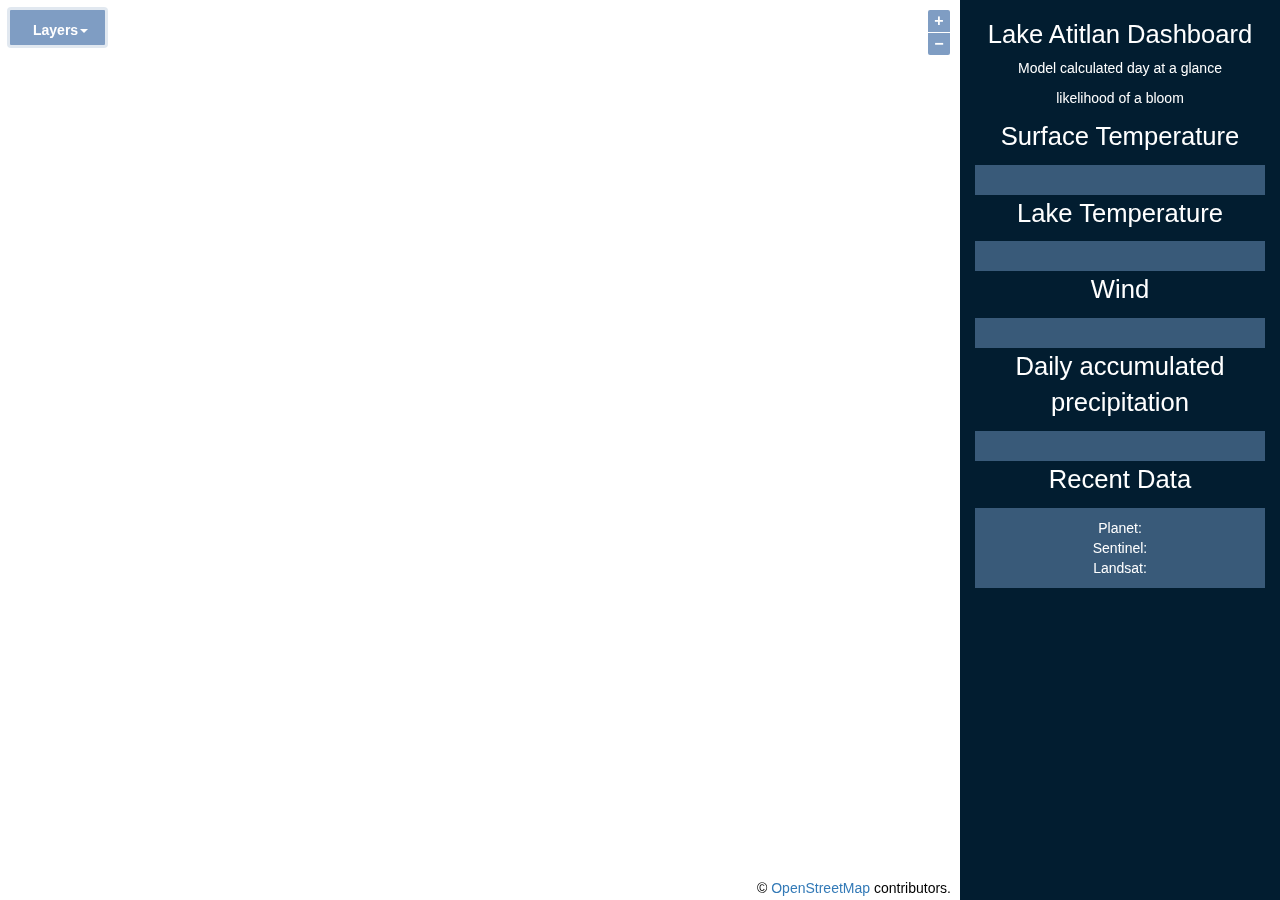
<file: datamonitoring.html>
﻿<!DOCTYPE html>
<html lang="en">
  <head>
    <script src="https://code.jquery.com/jquery-3.2.1.min.js"></script>
    <!-- Latest compiled and minified CSS -->
    <link
      rel="stylesheet"
      href="https://stackpath.bootstrapcdn.com/bootstrap/3.4.1/css/bootstrap.min.css"
      integrity="sha384-HSMxcRTRxnN+Bdg0JdbxYKrThecOKuH5zCYotlSAcp1+c8xmyTe9GYg1l9a69psu"
      crossorigin="anonymous"
    />
    <!-- Optional theme -->
    <link
      rel="stylesheet"
      href="https://stackpath.bootstrapcdn.com/bootstrap/3.4.1/css/bootstrap-theme.min.css"
      integrity="sha384-6pzBo3FDv/PJ8r2KRkGHifhEocL+1X2rVCTTkUfGk7/0pbek5mMa1upzvWbrUbOZ"
      crossorigin="anonymous"
    />
    <link rel="stylesheet" href="css/ol.css" type="text/css" />
    <link href="css/ol-layerswitcher.css" rel="stylesheet" />
    <link href="css/degradation.css" rel="stylesheet" />
    <!-- Latest compiled and minified JavaScript -->
    <script
      src="https://stackpath.bootstrapcdn.com/bootstrap/3.4.1/js/bootstrap.min.js"
      integrity="sha384-aJ21OjlMXNL5UyIl/XNwTMqvzeRMZH2w8c5cRVpzpU8Y5bApTppSuUkhZXN0VxHd"
      crossorigin="anonymous"
    ></script>
    <script src="js/ol.js"></script>
    <script src="js/ol-layerswitcher.js"></script>
    <script src="js/degradation.js"></script>
    <script src="js/lakeatitlan.js"></script>
    <script src="js/available_data.js"></script>
    <title>Lake Atitlan</title>
    <link rel="icon" href="favicon.ico" />
  </head>
  <body>
    <div class="row" style="height: 100%; margin: unset">
      <div class="col-sm-9" style="height: 100%; padding: 0">
        <div id="map" class="map">
          <ul
            style="
              position: absolute;
              left: 0.5em;
              top: 0.5em;
              z-index: 1;
              background-color: rgba(0, 60, 136, 0.5);
              list-style-type: none;
              padding-bottom: 15px;
              border-radius: 4px;
              font-weight: 600;
              border: #ffffffc4 solid 3px;
            "
          >
            <li class="dropdown" style="right: 0.5em">
              <a href="#" data-toggle="dropdown" class="dropdown-toggle"
                >Layers<b class="caret"></b
              ></a>
              <ul class="dropdown-menu" style="padding: 0.5em">
                <li>
                  <div class="checkbox">
                    <label>
                      <input
                        type="checkbox"
                        checked
                        onchange="toggleLayer('Landsat', this.checked)"
                      />Landsat 8
                    </label>
                  </div>
                  <div>
                    <input
                      type="range"
                      name="Landsatopacity"
                      id="Landsatopacity"
                      value="100"
                      min="0"
                      max="100"
                      step="1"
                      style="display: block"
                      class="slider"
                    />
                  </div>
                </li>
                <li>
                  <div class="checkbox">
                    <label>
                      <input
                        type="checkbox"
                        checked
                        onchange="toggleLayer('Sentinelt', this.checked)"
                      />Sentinel 2 True
                    </label>
                  </div>
                  <div>
                    <input
                      type="range"
                      name="Sentineltopacity"
                      id="Sentineltopacity"
                      value="100"
                      min="0"
                      max="100"
                      step="1"
                      style="display: block"
                      class="slider"
                    />
                  </div>
                </li>
                <li>
                  <div class="checkbox">
                    <label>
                      <input
                        type="checkbox"
                        checked
                        onchange="toggleLayer('Sentinelf', this.checked)"
                      />Sentinel 2 False
                    </label>
                  </div>
                  <div>
                    <input
                      type="range"
                      name="Sentinelfopacity"
                      id="Sentinelfopacity"
                      value="100"
                      min="0"
                      max="100"
                      step="1"
                      style="display: block"
                      class="slider"
                    />
                  </div>
                </li>
                <li>
                  <div class="checkbox">
                    <label>
                      <input
                        type="checkbox"
                        checked
                        onchange="toggleLayer('Planet', this.checked)"
                      />Planet
                    </label>
                    <div>
                      <input
                        type="range"
                        name="Planetopacity"
                        id="Planetopacity"
                        value="100"
                        min="0"
                        max="100"
                        step="1"
                        style="display: block"
                        class="slider"
                      />
                    </div>
                  </div>
                </li>
              </ul>
            </li>
          </ul>
        </div>
      </div>
      <div
        class="col-sm-3"
        style="
          height: 100%;
          padding: 0;
          background-color: #021d30;
          overflow-y: auto;
        "
      >
        <h2 class="dashboardheader">Lake Atitlan Dashboard</h2>
        <div class="row">
          <div class="col-sm-12">
            <p style="text-align: center">Model calculated day at a glance</p>
          </div>
        </div>
        <div class="row">
          <div class="col-sm-12">
            <p style="text-align: center">
              <span id="percent"></span> <span> likelihood of a bloom</span>
            </p>
            <p style="text-align: center" id="yesnobloom"></p>
          </div>
        </div>
        <div class="row">
          <div class="col-sm-12">
            <p class="dashboardheader">Surface Temperature</p>
            <div class="row">
              <div
                class="col-sm-12 displaybox"
                style="background-color: #395a79"
              >
                <p id="surfacetemp" class="calcval"></p>
                <span id="stdate"></span>
              </div>
            </div>
          </div>
        </div>
        <div class="row">
          <div class="col-sm-12">
            <p class="dashboardheader">Lake Temperature</p>
            <div class="row">
              <div
                class="col-sm-12 displaybox"
                style="background-color: #395a79"
              >
                <p id="laketemp" class="calcval"></p>
                <span id="ltdate"></span>
              </div>
            </div>
          </div>
        </div>
        <div class="row">
          <div class="col-sm-12">
            <p class="dashboardheader">Wind</p>
            <div class="row">
              <div
                class="col-sm-12 displaybox"
                style="background-color: #395a79"
              >
                <p id="wind_speed_direction" class="calcval"></p>
                <span id="wsdate"></span>
              </div>
            </div>
          </div>
        </div>
        <div class="row">
          <div class="col-sm-12">
            <p class="dashboardheader">Daily accumulated precipitation</p>
            <div class="row">
              <div
                class="col-sm-12 displaybox"
                style="background-color: #395a79"
              >
                <p id="dailyacc" class="calcval"></p>
                <span id="dadate"></span>
              </div>
            </div>
          </div>
        </div>
        <div class="row">
          <div class="col-sm-12">
            <p class="dashboardheader">Recent Data</p>
            <div class="row">
              <div
                class="col-sm-12 displaybox"
                style="background-color: #395a79"
              >
                <span>Planet: </span> <span id="planetdate"></span><br />
                <span>Sentinel: </span> <span id="sentineldate"></span><br />
                <span>Landsat: </span> <span id="landsatdate"></span>
              </div>
            </div>
          </div>
        </div>
      </div>
    </div>
  </body>
</html>
</file>
<file: css/ol.css>
.ol-box{box-sizing:border-box;border-radius:2px;border:2px solid #00f}.ol-mouse-position{top:8px;right:8px;position:absolute}.ol-scale-line{background:rgba(0,60,136,.3);border-radius:4px;bottom:8px;left:8px;padding:2px;position:absolute}.ol-scale-line-inner{border:1px solid #eee;border-top:none;color:#eee;font-size:10px;text-align:center;margin:1px;will-change:contents,width;transition:all .25s}.ol-scale-bar{position:absolute;bottom:8px;left:8px}.ol-scale-step-marker{width:1px;height:15px;background-color:#000;float:right;z-Index:10}.ol-scale-step-text{position:absolute;bottom:-5px;font-size:12px;z-Index:11;color:#000;text-shadow:-2px 0 #fff,0 2px #fff,2px 0 #fff,0 -2px #fff}.ol-scale-text{position:absolute;font-size:14px;text-align:center;bottom:25px;color:#000;text-shadow:-2px 0 #fff,0 2px #fff,2px 0 #fff,0 -2px #fff}.ol-scale-singlebar{position:relative;height:10px;z-Index:9;border:1px solid #000}.ol-unsupported{display:none}.ol-unselectable,.ol-viewport{-webkit-touch-callout:none;-webkit-user-select:none;-moz-user-select:none;-ms-user-select:none;user-select:none;-webkit-tap-highlight-color:transparent}.ol-overlaycontainer,.ol-overlaycontainer-stopevent{pointer-events:none}.ol-overlaycontainer-stopevent>*,.ol-overlaycontainer>*{pointer-events:auto}.ol-selectable{-webkit-touch-callout:default;-webkit-user-select:text;-moz-user-select:text;-ms-user-select:text;user-select:text}.ol-grabbing{cursor:-webkit-grabbing;cursor:-moz-grabbing;cursor:grabbing}.ol-grab{cursor:move;cursor:-webkit-grab;cursor:-moz-grab;cursor:grab}.ol-control{position:absolute;background-color:rgba(255,255,255,.4);border-radius:4px;padding:2px}.ol-control:hover{background-color:rgba(255,255,255,.6)}.ol-zoom{top:.5em;left:.5em}.ol-rotate{top:.5em;right:.5em;transition:opacity .25s linear,visibility 0s linear}.ol-rotate.ol-hidden{opacity:0;visibility:hidden;transition:opacity .25s linear,visibility 0s linear .25s}.ol-zoom-extent{top:4.643em;left:.5em}.ol-full-screen{right:.5em;top:.5em}.ol-control button{display:block;margin:1px;padding:0;color:#fff;font-size:1.14em;font-weight:700;text-decoration:none;text-align:center;height:1.375em;width:1.375em;line-height:.4em;background-color:rgba(0,60,136,.5);border:none;border-radius:2px}.ol-control button::-moz-focus-inner{border:none;padding:0}.ol-control button span{pointer-events:none}.ol-zoom-extent button{line-height:1.4em}.ol-compass{display:block;font-weight:400;font-size:1.2em;will-change:transform}.ol-touch .ol-control button{font-size:1.5em}.ol-touch .ol-zoom-extent{top:5.5em}.ol-control button:focus,.ol-control button:hover{text-decoration:none;background-color:rgba(0,60,136,.7)}.ol-zoom .ol-zoom-in{border-radius:2px 2px 0 0}.ol-zoom .ol-zoom-out{border-radius:0 0 2px 2px}.ol-attribution{text-align:right;bottom:.5em;right:.5em;max-width:calc(100% - 1.3em)}.ol-attribution ul{margin:0;padding:0 .5em;color:#000;text-shadow:0 0 2px #fff}.ol-attribution li{display:inline;list-style:none}.ol-attribution li:not(:last-child):after{content:" "}.ol-attribution img{max-height:2em;max-width:inherit;vertical-align:middle}.ol-attribution button,.ol-attribution ul{display:inline-block}.ol-attribution.ol-collapsed ul{display:none}.ol-attribution:not(.ol-collapsed){background:rgba(255,255,255,.8)}.ol-attribution.ol-uncollapsible{bottom:0;right:0;border-radius:4px 0 0}.ol-attribution.ol-uncollapsible img{margin-top:-.2em;max-height:1.6em}.ol-attribution.ol-uncollapsible button{display:none}.ol-zoomslider{top:4.5em;left:.5em;height:200px}.ol-zoomslider button{position:relative;height:10px}.ol-touch .ol-zoomslider{top:5.5em}.ol-overviewmap{left:.5em;bottom:.5em}.ol-overviewmap.ol-uncollapsible{bottom:0;left:0;border-radius:0 4px 0 0}.ol-overviewmap .ol-overviewmap-map,.ol-overviewmap button{display:inline-block}.ol-overviewmap .ol-overviewmap-map{border:1px solid #7b98bc;height:150px;margin:2px;width:150px}.ol-overviewmap:not(.ol-collapsed) button{bottom:1px;left:2px;position:absolute}.ol-overviewmap.ol-collapsed .ol-overviewmap-map,.ol-overviewmap.ol-uncollapsible button{display:none}.ol-overviewmap:not(.ol-collapsed){background:rgba(255,255,255,.8)}.ol-overviewmap-box{border:2px dotted rgba(0,60,136,.7)}.ol-overviewmap .ol-overviewmap-box:hover{cursor:move}
/*# sourceMappingURL=ol.css.map */
</file>
<file: css/ol-layerswitcher.css>
.layer-switcher.shown.ol-control {
  background-color: transparent;
}

.layer-switcher.shown.ol-control:hover {
  background-color: transparent;
}

.layer-switcher {
  position: absolute;
  top: 3.5em;
  right: 0.5em;
  text-align: left;
}

.layer-switcher.shown {
  bottom: 3em;
}

.layer-switcher .panel {
  padding: 0 1em 0 0;
  margin: 0;
  border: 4px solid #eee;
  border-radius: 4px;
  background-color: white;
  display: none;
  max-height: 100%;
  overflow-y: auto;
}

.layer-switcher.shown .panel {
  display: block;
}

.layer-switcher button {
  float: right;
  width: 38px;
  height: 38px;
  background-image: url("[data-uri]")
    /*logo.png*/;
  background-repeat: no-repeat;
  background-position: 2px;
  background-color: white;
  border: none;
}

.layer-switcher.shown button {
  display: none;
}

.layer-switcher.shown.activationModeClick > button {
  display: block;
  background-image: unset;
  color: black;
  right: 2px;
  position: absolute;
}

.layer-switcher button:focus,
.layer-switcher button:hover {
  background-color: white;
}

.layer-switcher ul {
  padding-left: 2em;
  list-style: none;
}

.layer-switcher li.group > label {
  font-weight: bold;
}

.layer-switcher li.layer {
  display: table;
}

.layer-switcher li.layer label,
.layer-switcher li.layer input {
  display: table-cell;
  vertical-align: middle;
}

.layer-switcher label.disabled {
  opacity: 0.4;
}

.layer-switcher input {
  margin: 4px;
}

.layer-switcher.touch ::-webkit-scrollbar {
  width: 4px;
}

.layer-switcher.touch ::-webkit-scrollbar-track {
  -webkit-box-shadow: inset 0 0 6px rgba(0, 0, 0, 0.3);
  border-radius: 10px;
}

.layer-switcher.touch ::-webkit-scrollbar-thumb {
  border-radius: 10px;
  -webkit-box-shadow: inset 0 0 6px rgba(0, 0, 0, 0.5);
}

.layer-switcher .group button {
  display: inline-block;
  vertical-align: top;
  float: none;
  width: 16px;
  height: 16px;
  background-position: center 2px;
  background-image: url("[data-uri]");
  -webkit-transition: -webkit-transform 0.2s ease-in-out;
  -ms-transition: -ms-transform 0.2s ease-in-out;
  transition: transform 0.2s ease-in-out;
}

.layer-switcher .group.layer-switcher-close button {
  transform: rotate(-90deg);
  -webkit-transform: rotate(-90deg);
}

li.group.layer-switcher-fold {
  margin-left: -18px;
}

.layer-switcher .group.layer-switcher-fold > ul {
  padding-left: 3em;
}

.layer-switcher .group.layer-switcher-fold.layer-switcher-close > ul {
  overflow: hidden;
  height: 0;
}
</file>
<file: css/degradation.css>
﻿html,
body {
  height: 100%;
  width: 100%;
  margin: 0;
  color: white;
}
.row {
  margin: unset;
}
.dropdown-menu {
  background-color: #021d30;
}
.displaybox {
  text-align: center;
  padding: 10px;
}
.calcval {
  font-size: 150%;
}
.map {
  height: 100%;
  width: 100%;
}

#main {
  width: 66%;
  height: 100%;
}

.sidenav {
  width: 33%;
}

.ol-zoom {
  top: 0.5em;
  right: 0.5em;
  left: unset;
}

#graph {
  height: 33%;
  width: 100%;
}

#graphcontainer_1 {
  position: relative;
  height: 100%;
  width: calc(100vw - 2px);
  border: 1px solid red;
}

.dd-list {
  background-color: rgba(0, 60, 136, 0.5);
  list-style-type: none;
  margin-block-start: 0;
  color: white;
  position: absolute;
  z-index: 1;
  right: 10px;
}

.dropdown-toggle {
  position: relative;
  top: 10px;
  left: -10px;
  color: white;
}

.layer-switcher,
.layer-switcher button {
  background-color: unset;
  top: 0.5em;
}

.layer-switcher ul {
  padding-left: 0;
  margin-left: 1em;
}

input[type="range"].slider {
  display: inline-block;
  margin-top: 8px;
}

.slider {
  -webkit-appearance: none;
  width: 100% !important; /*calc(100% - 50px) !important;*/
  display: inline-block;
  height: 15px;
  border-radius: 5px;
  background: #d3d3d3;
  outline: none;
  opacity: 0.7;
  -webkit-transition: 0.2s;
  transition: opacity 0.2s;
}

.slider::-webkit-slider-thumb {
  -webkit-appearance: none;
  appearance: none;
  width: 25px;
  height: 25px;
  border-radius: 50%;
  background: #00acec;
  cursor: pointer;
}

.slider::-moz-range-thumb {
  width: 25px;
  height: 25px;
  border-radius: 50%;
  background: #00acec;
  cursor: pointer;
}
.dashboardheader {
  font-size: 30px;
  text-align: center;
}

@media only screen and (max-width: 1366px) {
  .dashboardheader {
    font-size: 30px;
    font-size: 2vw;
    text-align: center;
  }
}

@media only screen and (max-width: 900px) {
  .dashboardheader {
    font-size: 30px;
    font-size: 2.5vw;
    text-align: center;
  }
}

@media only screen and (max-width: 768px) {
  .dashboardheader {
    font-size: 30px;
    text-align: center;
  }
}
</file>
